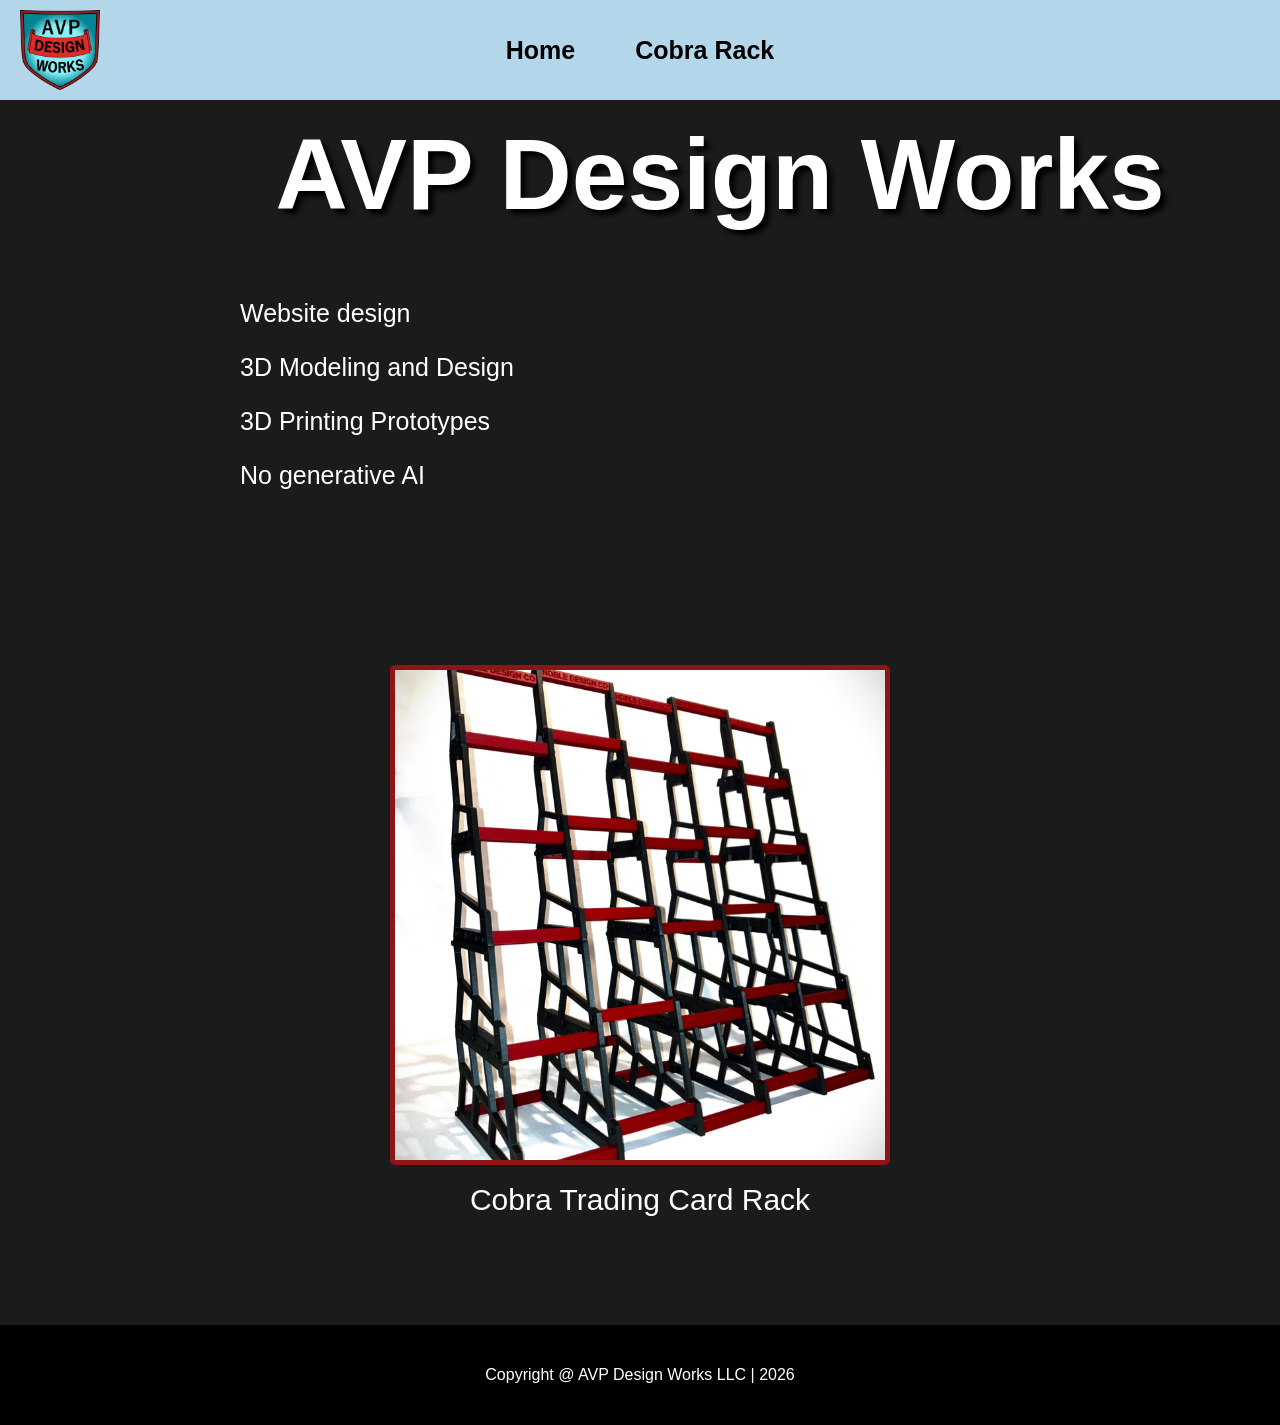
<file: index.html>
<!DOCTYPE html>
<html lang="en">
<head>
    <meta charset="UTF-8">
    <meta name="viewport" content="width=device-width, initial-scale=1.0">
    <title>Home</title>
    <link rel="stylesheet" href="style.css">
    <script src="javascript.js" defer></script>
</head>
<body>
  <a href="index.html" class="logo-button"><img src="img/avp_design_2.png" id="logo"></a>
  
  <nav id="top-nav">
    <a class="nav-link" href="index.html">Home</a>
    <a class="nav-link" href="pages/cobra.html">Cobra Rack</a>
  </nav>
  <div id="nav-hover-box"></div>
  <div class="home">
    <h1>AVP Design Works</h1>
  <div class="text-box">
    <p>Website design</p>
    <p>3D Modeling and Design</p>
    <p>3D Printing Prototypes</p>
    <p>No generative AI</p></div>
    
  </div>

  <a style="text-decoration: none;" href="pages/cobra.html"><button id="cobra-button">
  </button></a>
  <div class='cobra-text'>Cobra Trading Card Rack</div>

</body>
<footer>
  <div class="footer">
    Copyright @ AVP Design Works LLC | 2026
  </div>
</footer>
</html>
</file>
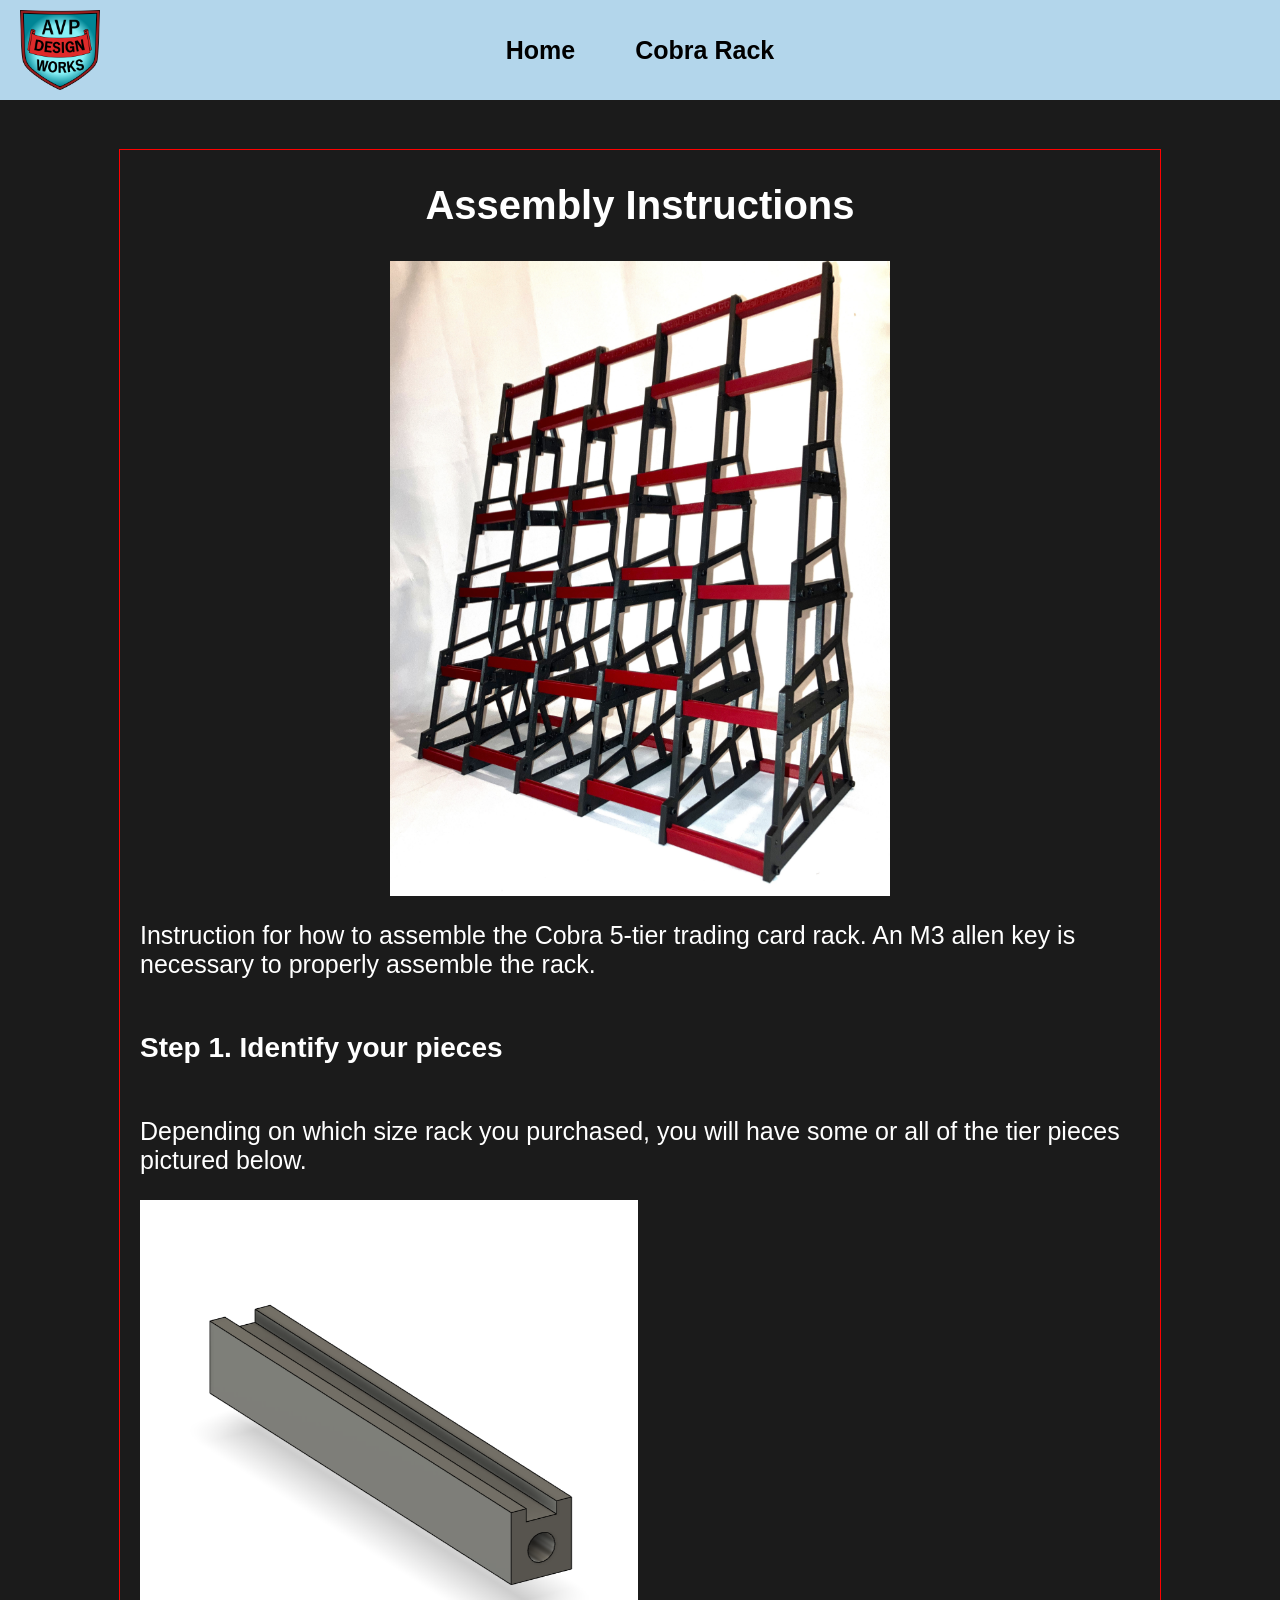
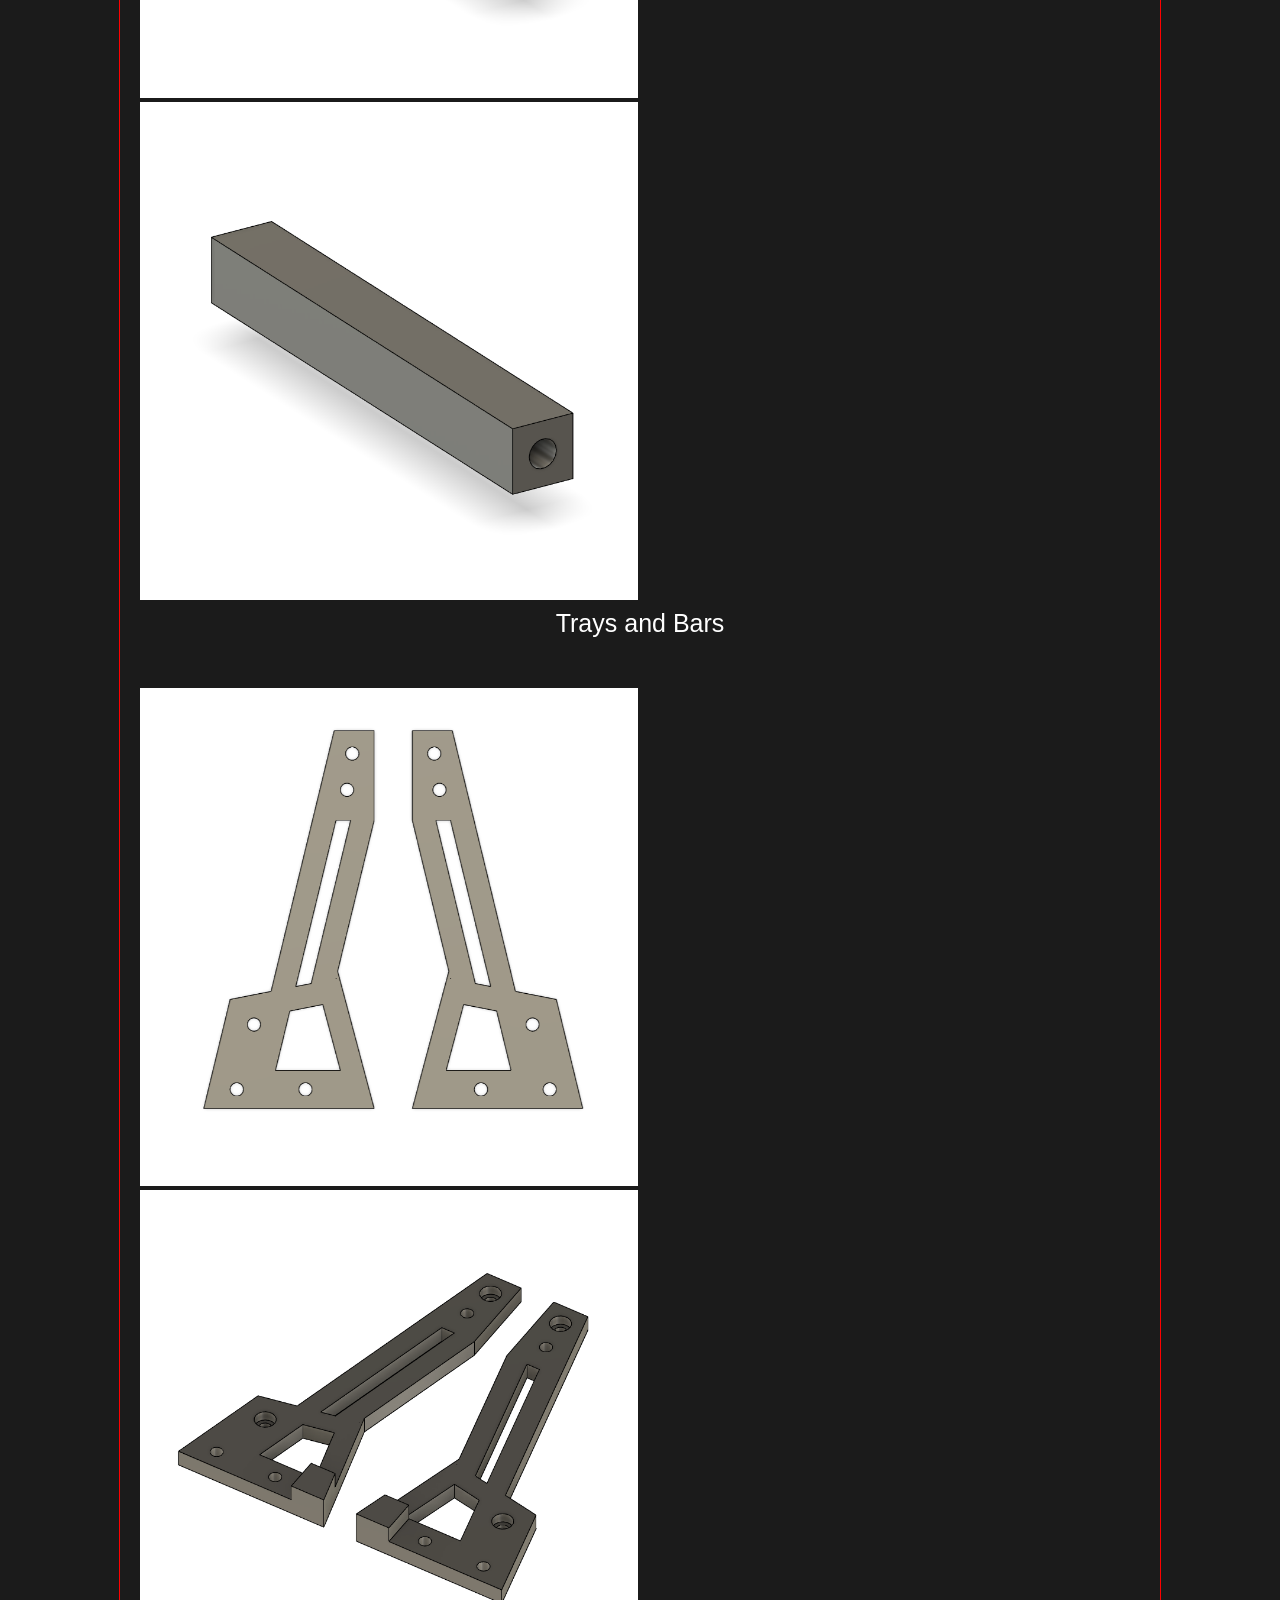
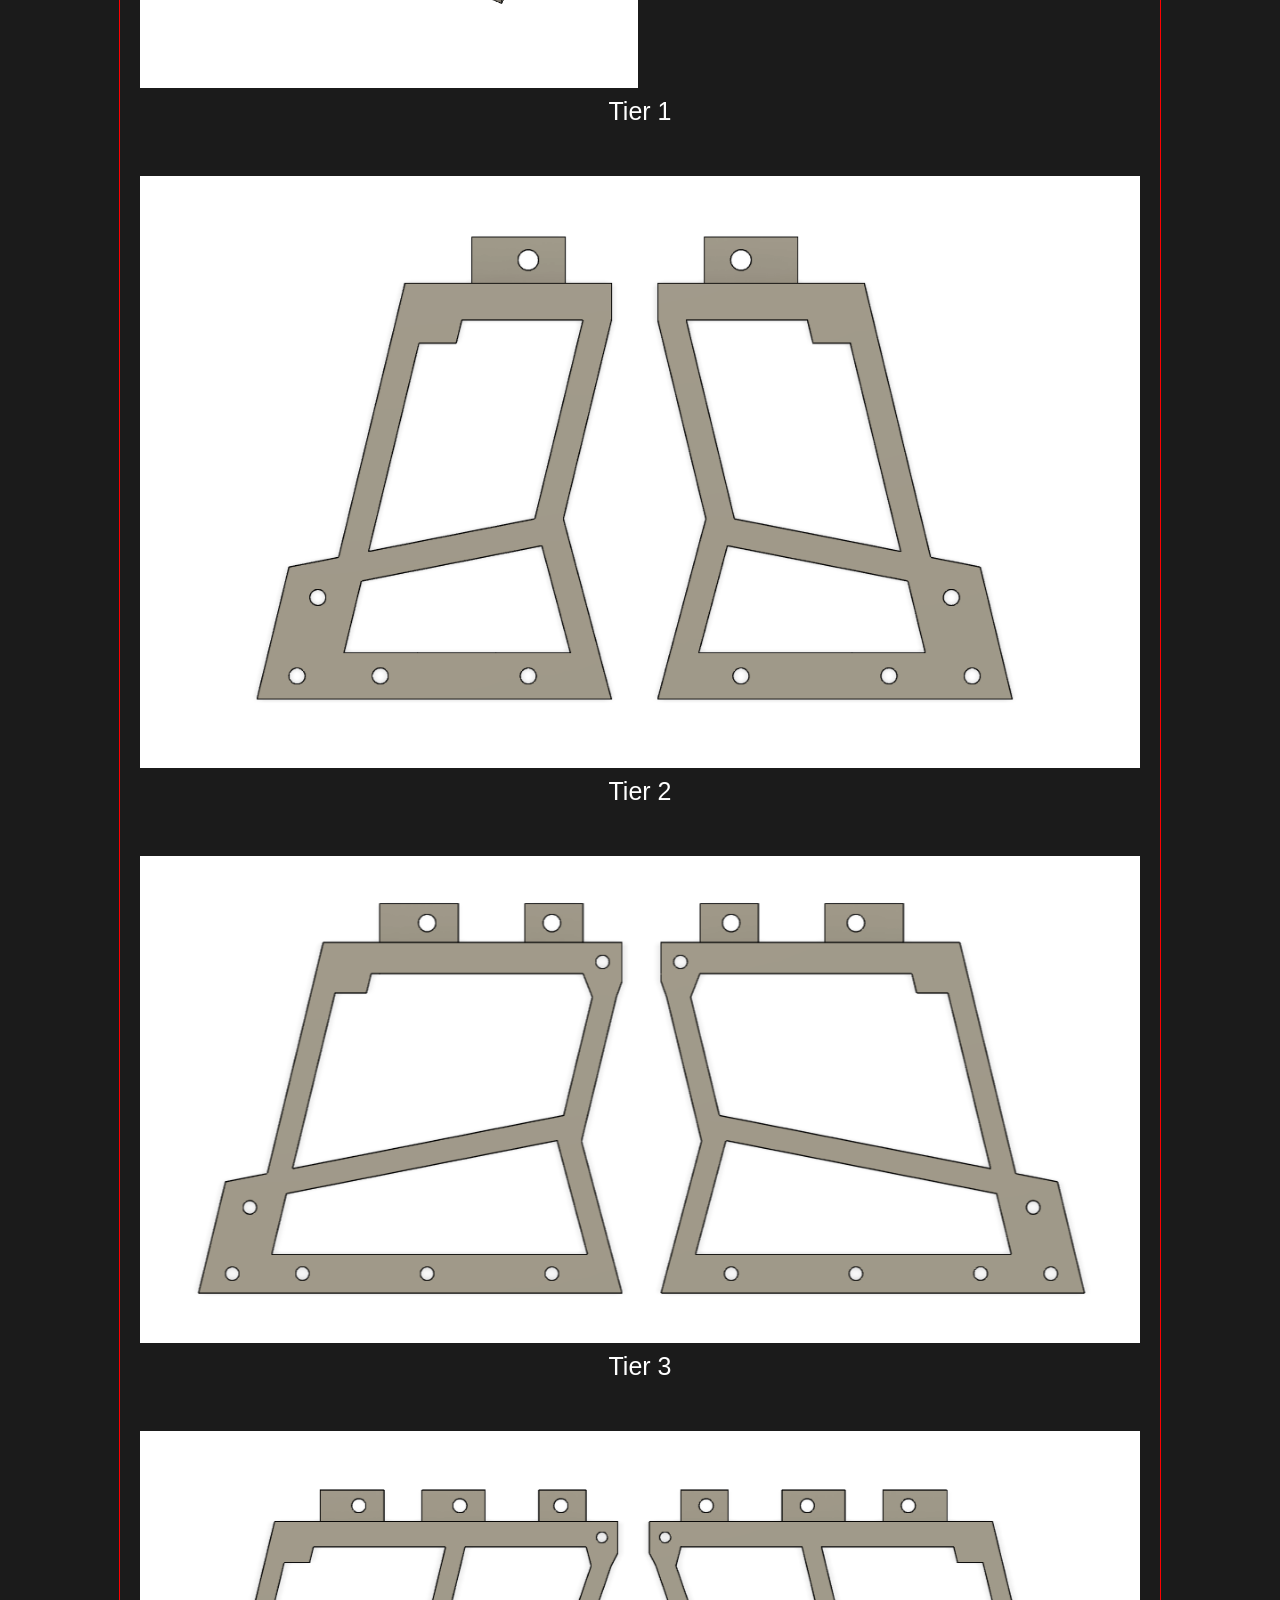
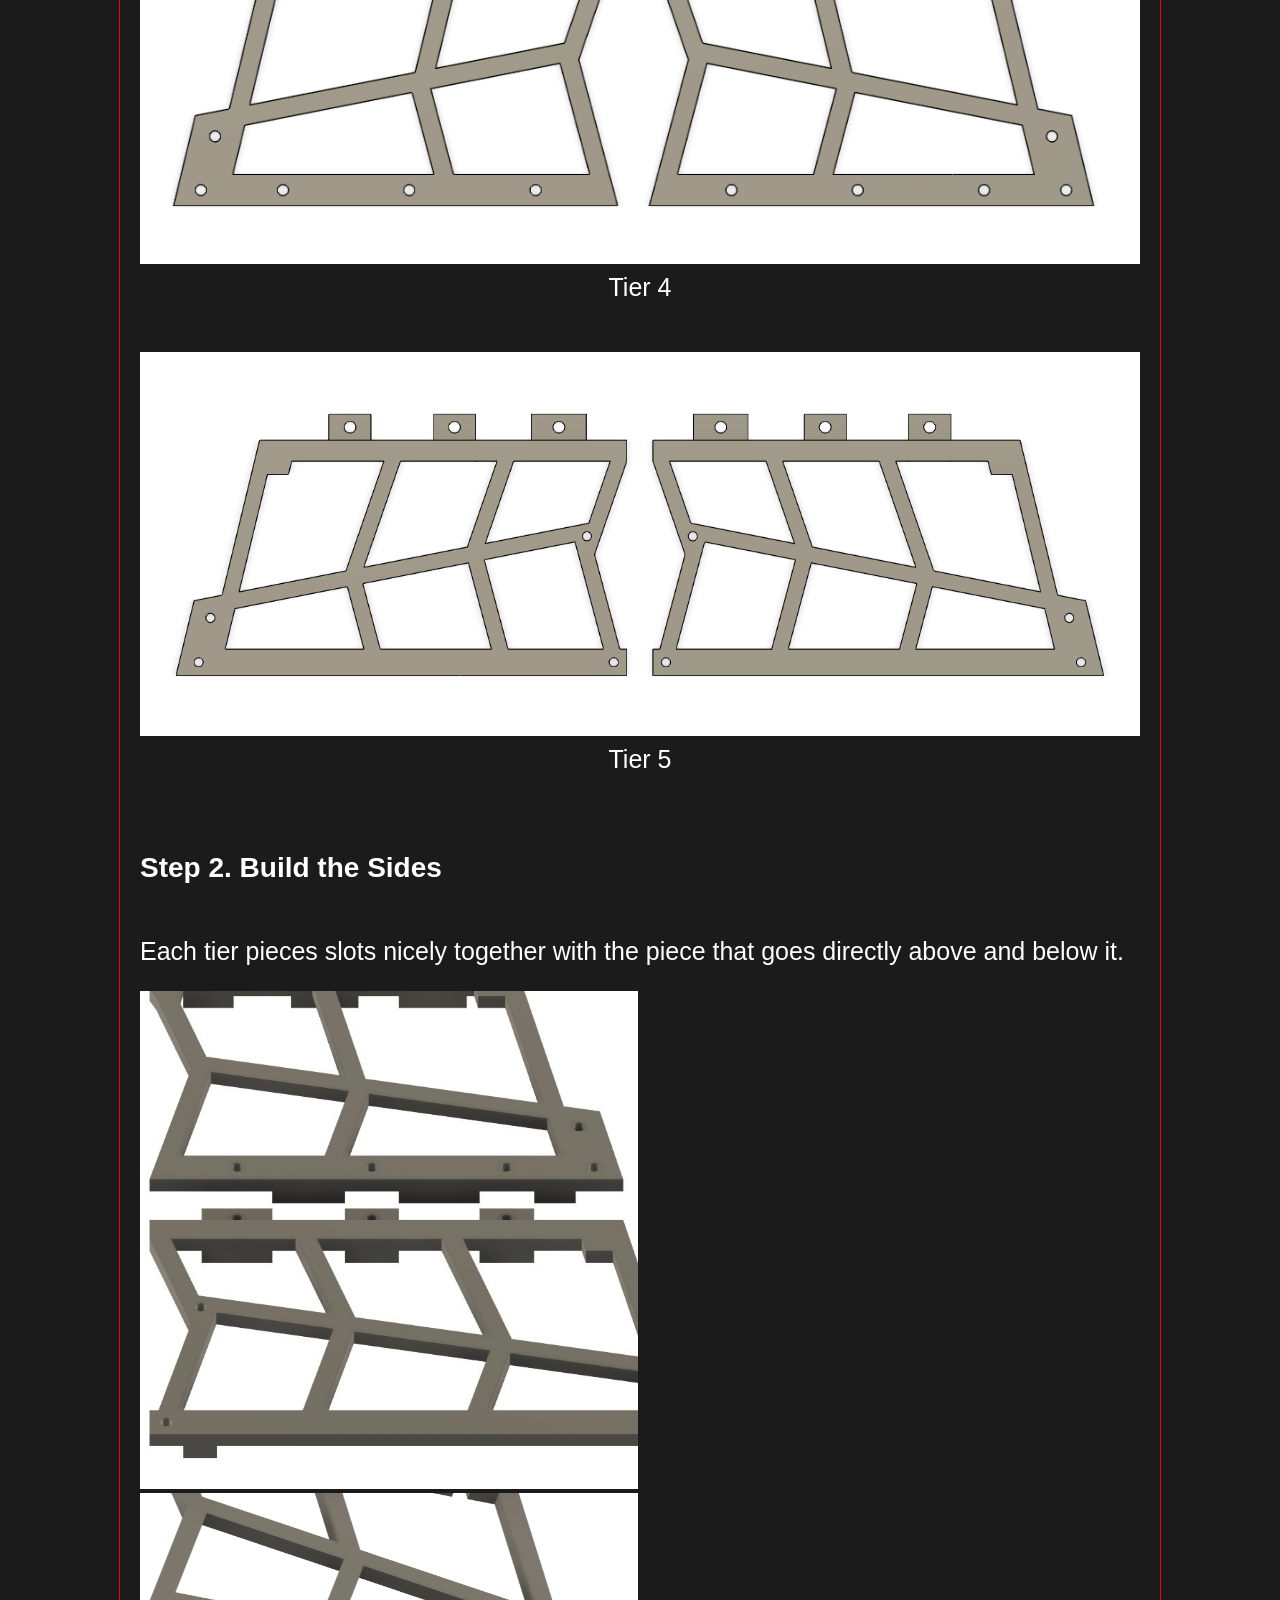
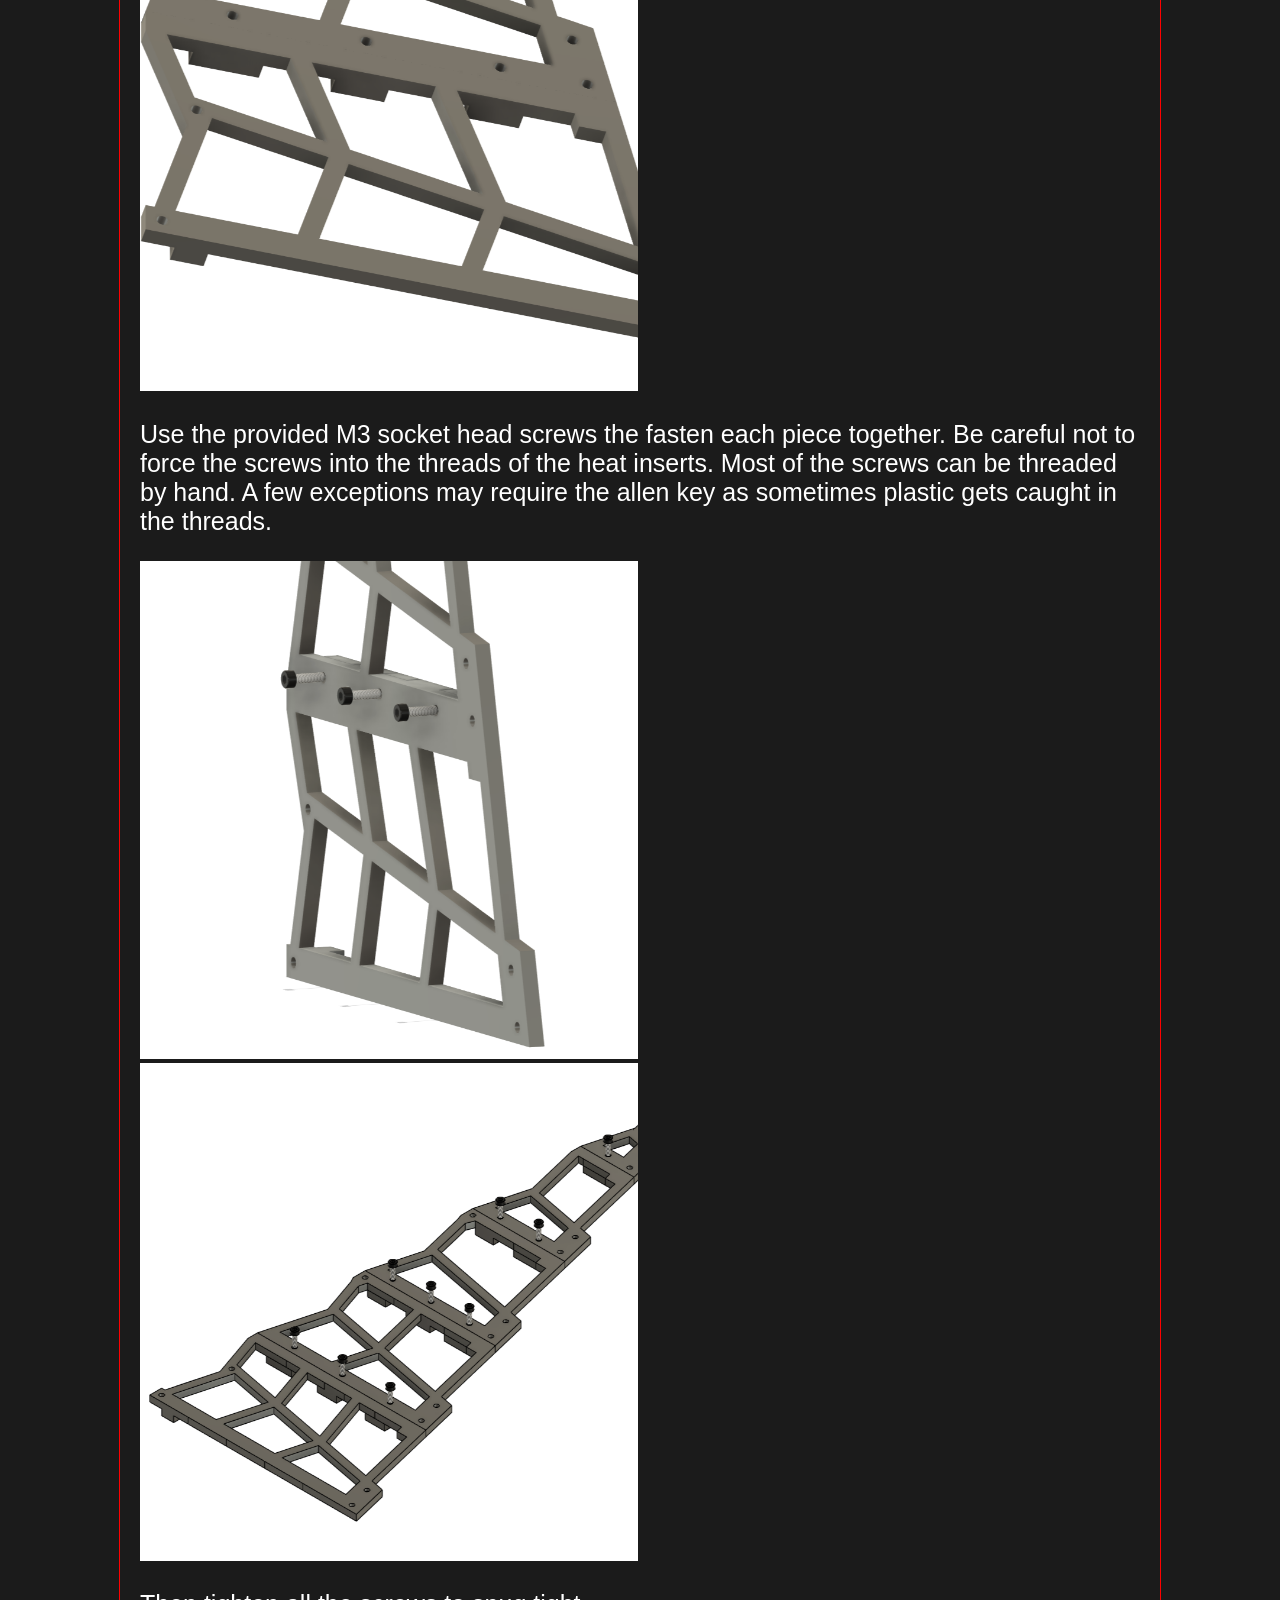
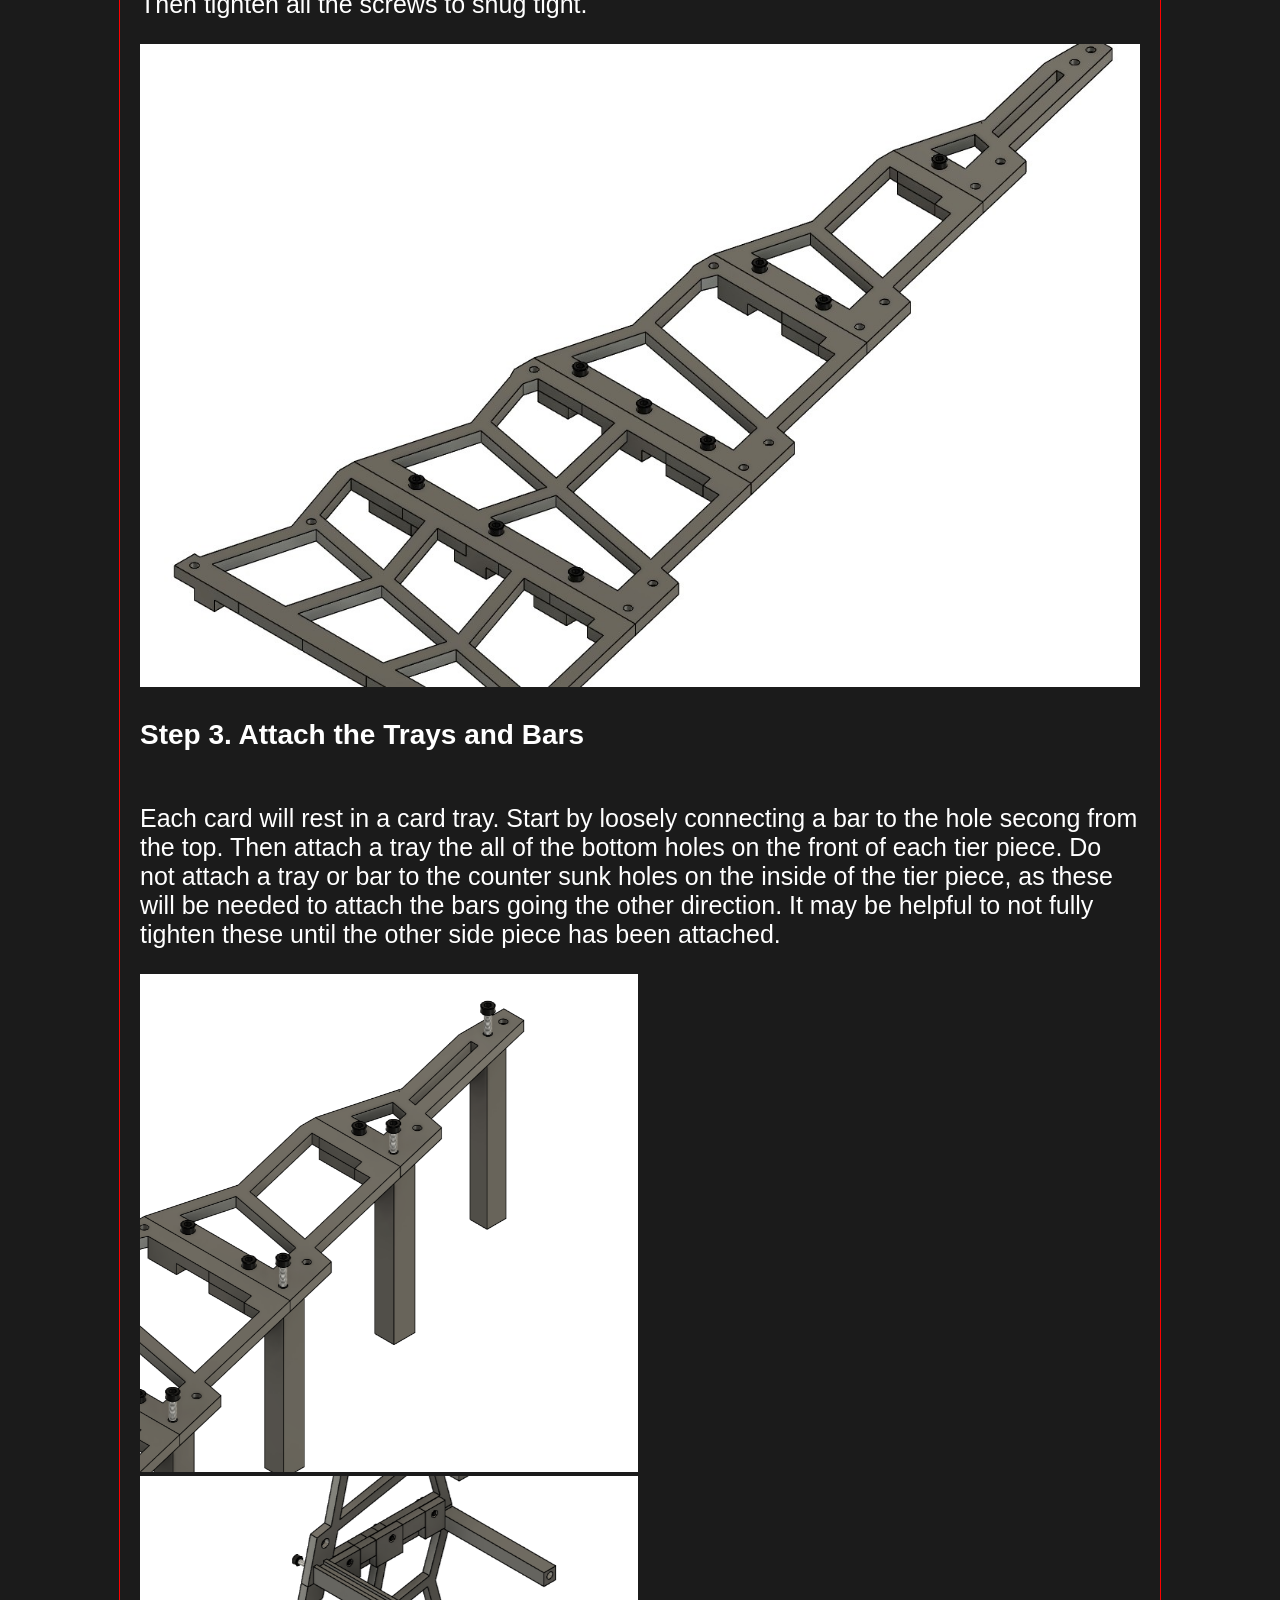
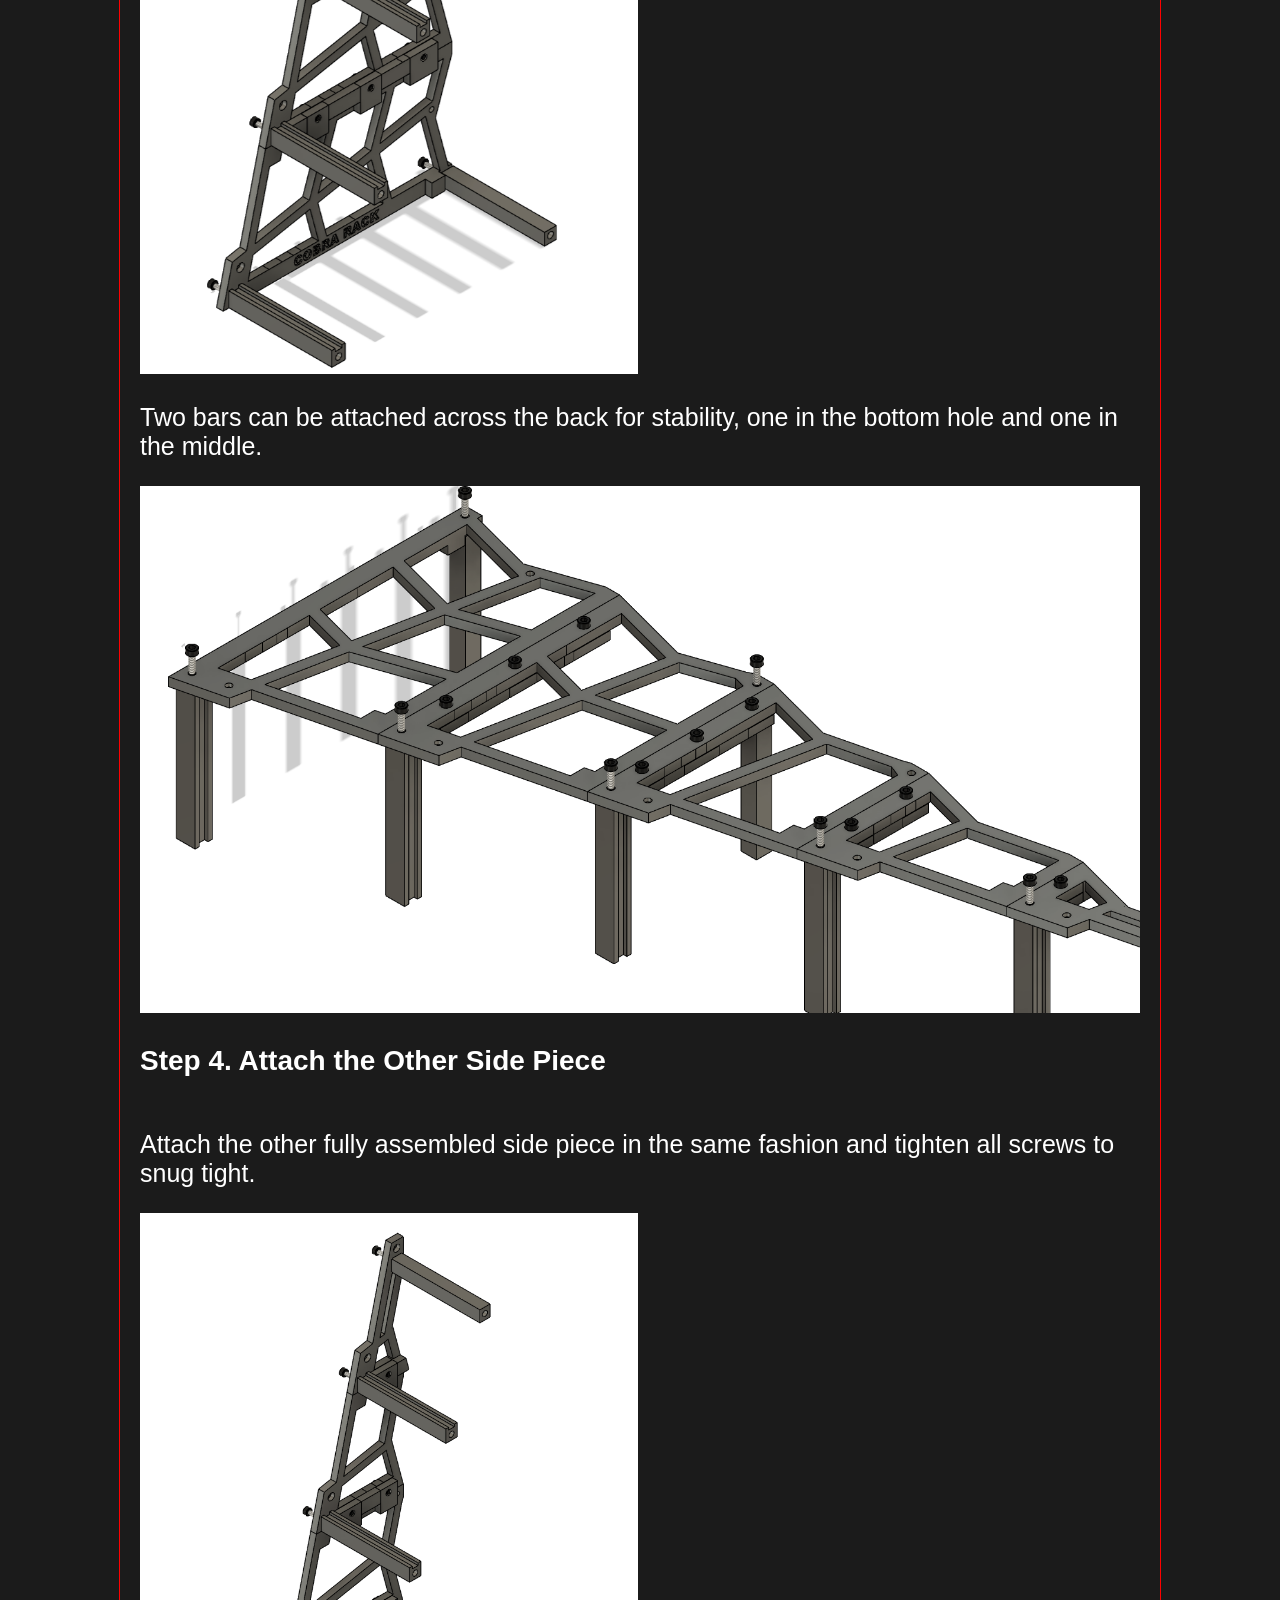
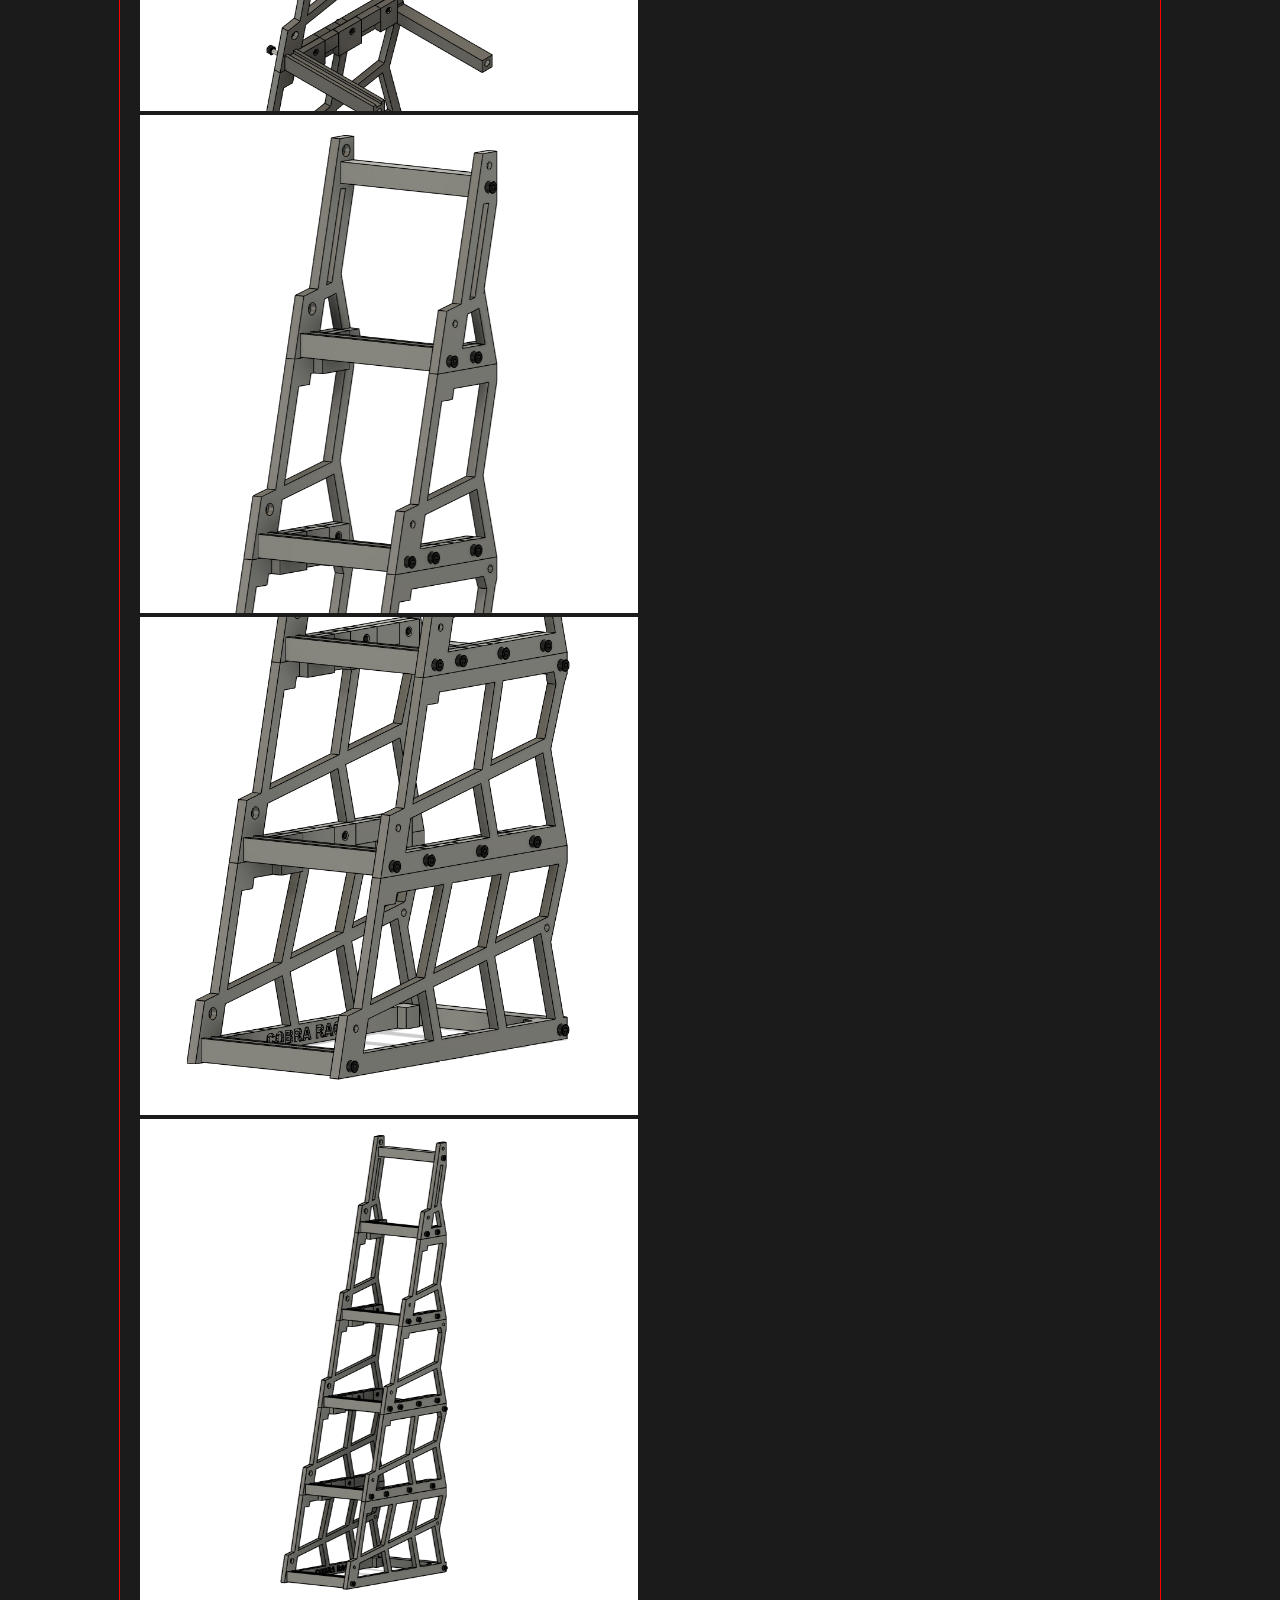
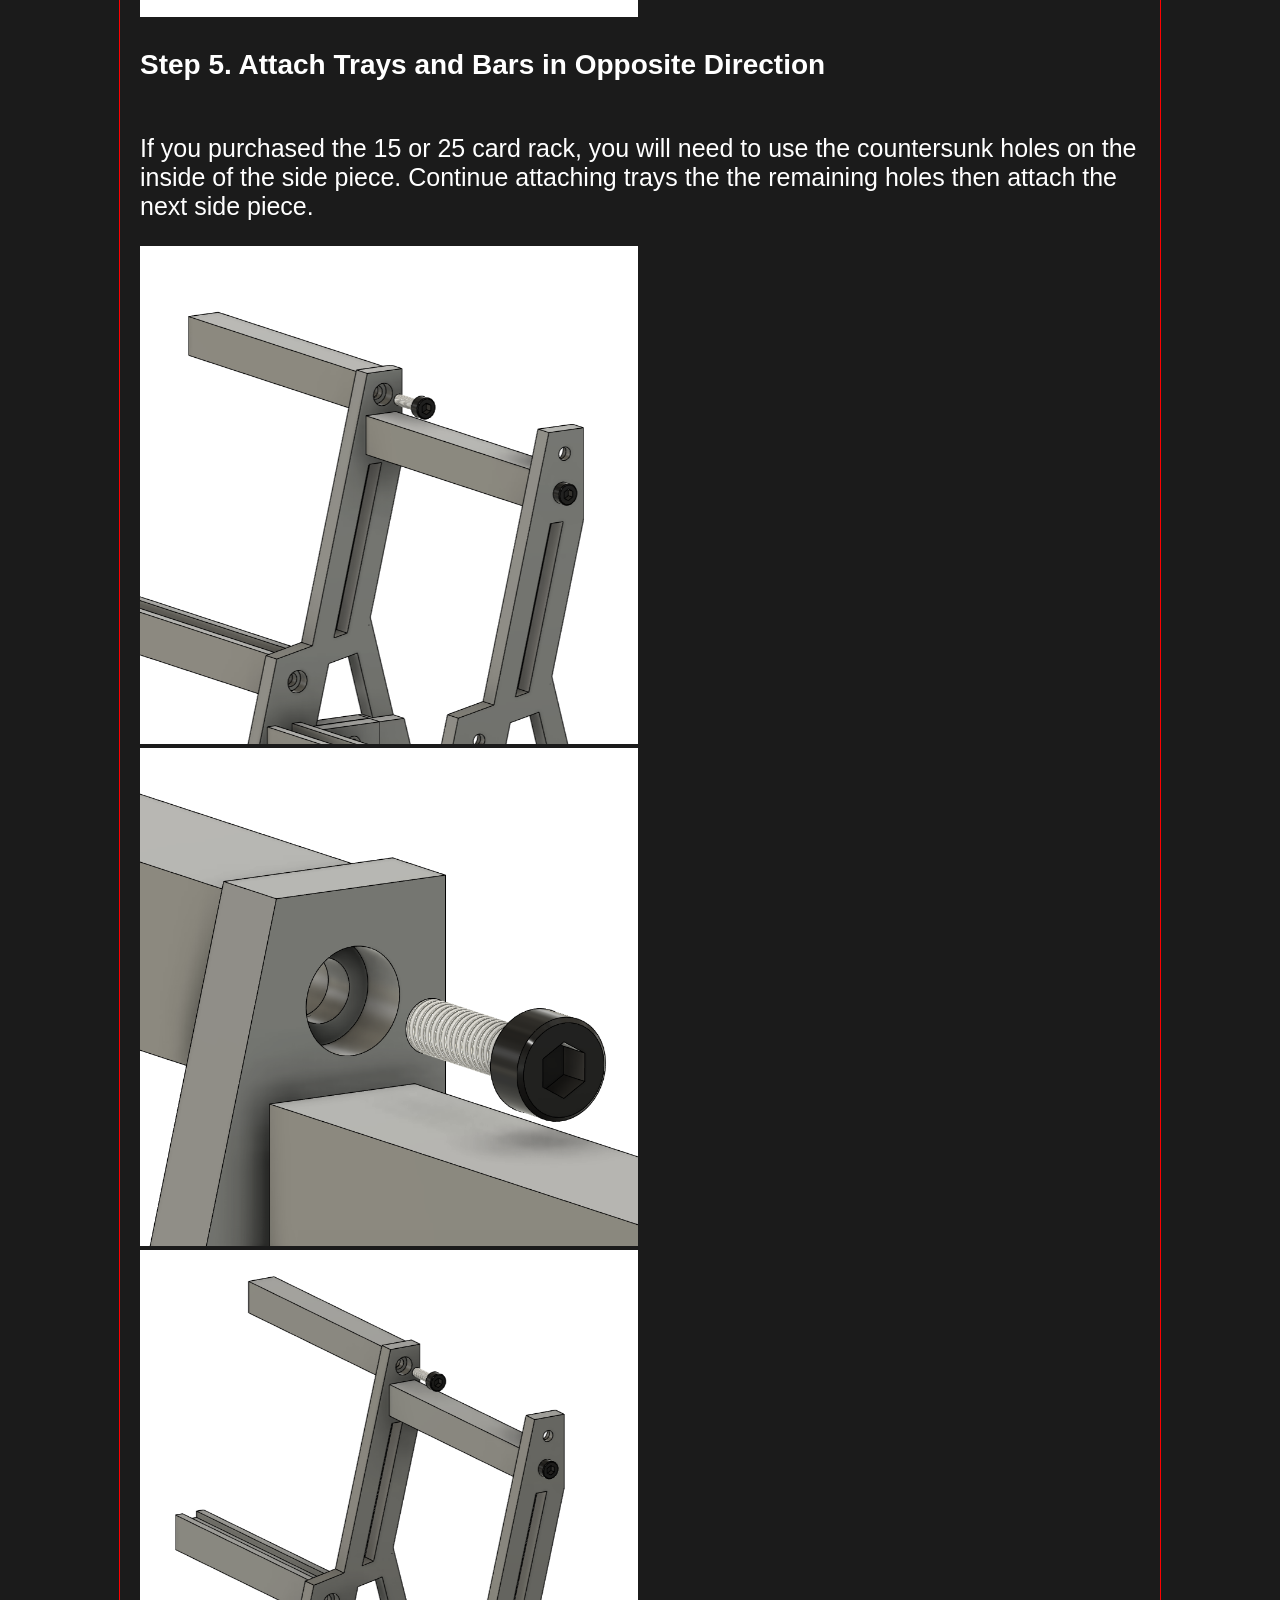
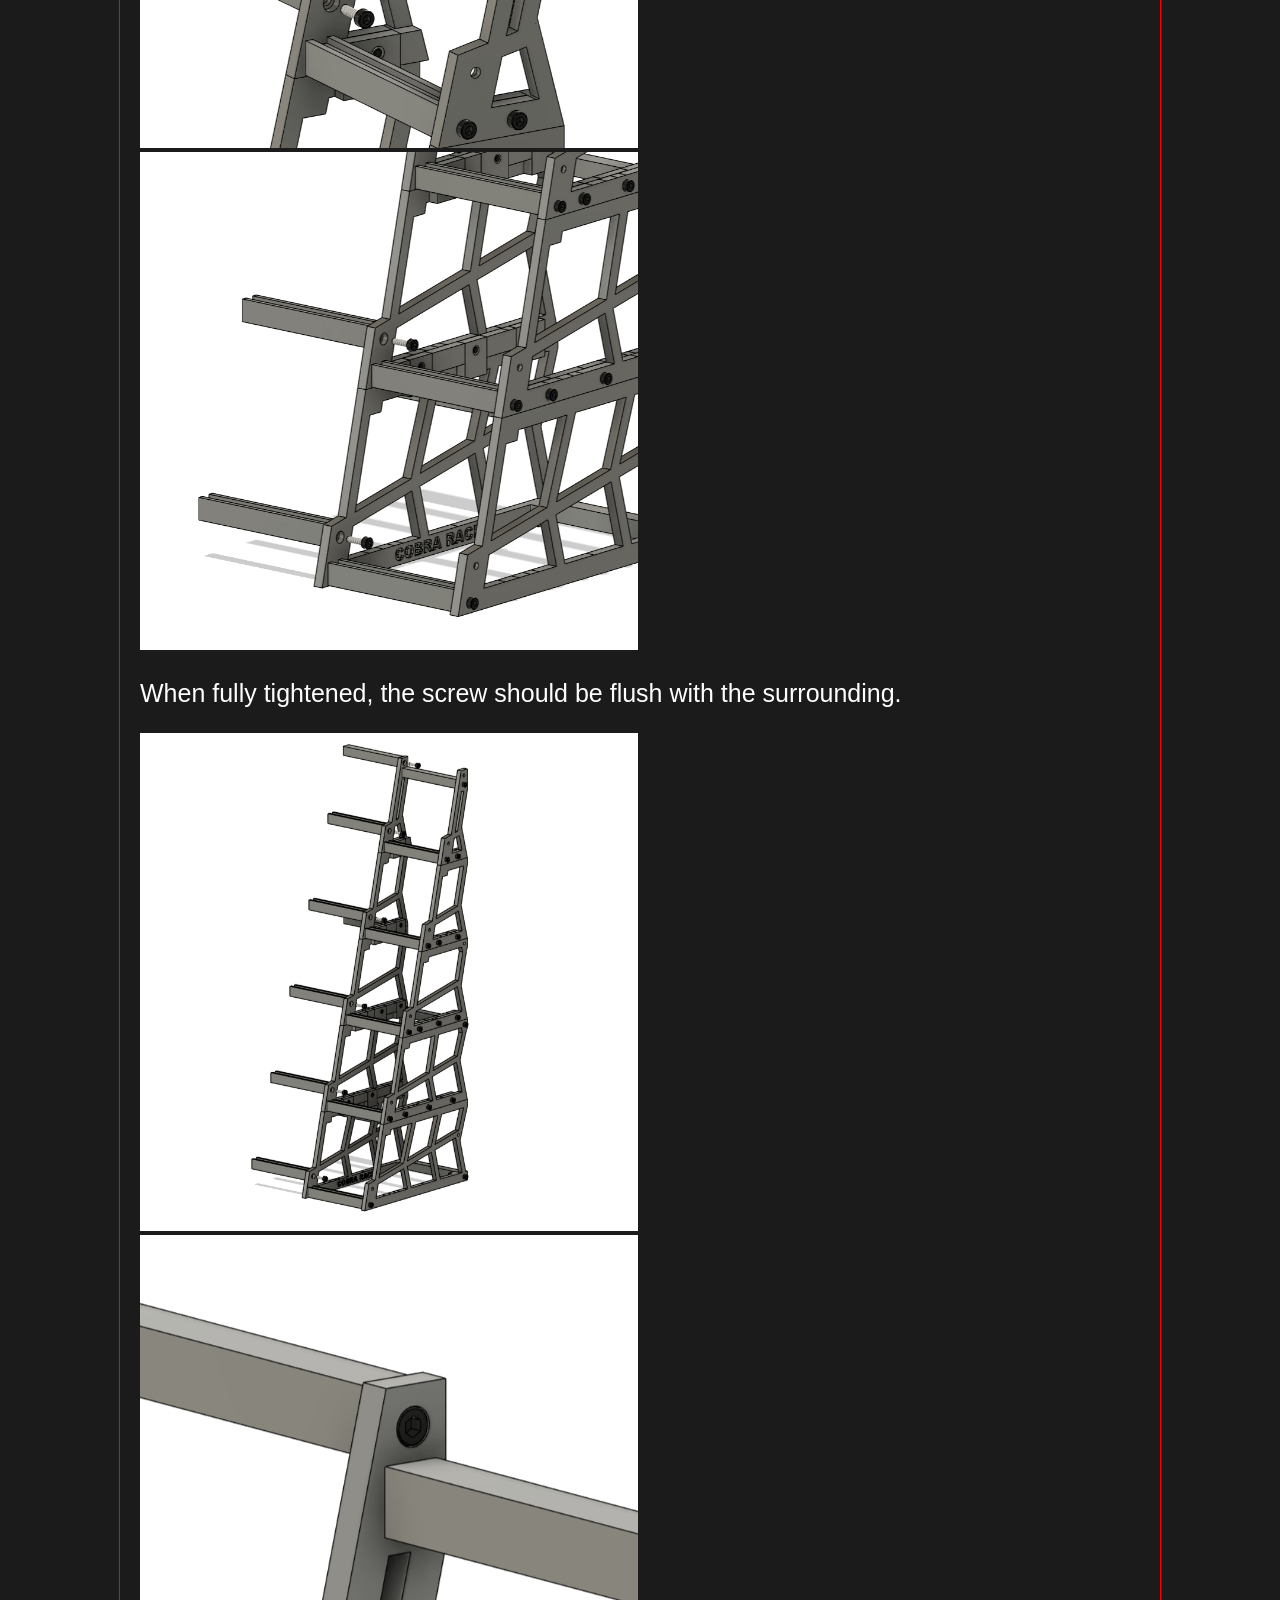
<file: pages/cobra.html>
<!DOCTYPE html>
<html lang="en">
<head>
    <meta charset="UTF-8">
    <meta name="viewport" content="width=device-width, initial-scale=1.0">
    <title>Cobra Rack</title>
    <link rel="stylesheet" href="../style.css">
    <script src="../javascript.js" defer></script>
</head>
<body>
  <a href="../index.html" class="logo-button"><img src="../img/avp_design_2.png" id="logo"></a>
  <nav id="top-nav">
    <a class="nav-link" href="../index.html">Home</a>
    <a class="nav-link" href="cobra.html">Cobra Rack</a>
  </nav>
  <div id="nav-hover-box"></div>

  <div class="instructions">
    <h2>Assembly Instructions</h2>
    <img src="../img/IMG_6465.jpg" style="width: 500px; align-self: center;">
    <p>Instruction for how to assemble the Cobra 5-tier trading card rack. An M3 allen key 
      is necessary to properly assemble the rack.</p>
    <h3>Step 1. Identify your pieces</h3>
    <p>Depending on which size rack you purchased, you will have some or
      all of the tier pieces pictured below.
    </p>
    <div class="img-bin">
      <img src="../img/assembly/Tray.png" class="sqr-img">
      <img src="../img/assembly/Bar.png" class="sqr-img">
    </div>
    <p class="label">Trays and Bars</p>
    <div class="img-bin">
      <img src="../img/assembly/T1_2.png" class="sqr-img">
      <img src="../img/assembly/T1_3.png" class="sqr-img">
    </div>
    <p class="label">Tier 1</p>
    <div class="img-bin">
      <img src="../img/assembly/T2_2.png" class="ins-img">
    </div>
    <p class="label">Tier 2</p>
    <div class="img-bin">
      <img src="../img/assembly/T3_2.png" class="ins-img">
    </div>
    <p class="label">Tier 3</p>
    <div class="img-bin">
      <img src="../img/assembly/T4_2.png" class="ins-img">
    </div>
    <p class="label">Tier 4</p>
    <div class="img-bin">
      <img src="../img/assembly/T5_2.png" class="ins-img">
    </div>
    <p class="label">Tier 5</p>

    <h3>Step 2. Build the Sides</h3>
    <p>Each tier pieces slots nicely together with the piece that goes directly above and below it.
    </p>
    <div class="img-bin">
      <img src="../img/assembly/01.jpg" class="sqr-img">
      <img src="../img/assembly/02.png" class="sqr-img">
    </div>
    <p>Use the provided M3 socket head screws the fasten each piece together. Be careful not to
      force the screws into the threads of the heat inserts. Most of the screws can be threaded by
      hand. A few exceptions may require the allen key as sometimes plastic gets caught in the threads.
    </p>
    <div class="img-bin">
      <img src="../img/assembly/03.png" class="sqr-img">
      <img src="../img/assembly/04.png" class="sqr-img">
    </div>
    <p>Then tighten all the screws to snug tight.</p>
    <div class="img-bin"><img src="../img/assembly/05.jpg" class="ins-img"></div>
    
    <h3>Step 3. Attach the Trays and Bars</h3>
    <p>Each card will rest in a card tray. Start by loosely connecting a bar to the hole secong from the top.
      Then attach a tray the all of the bottom holes on the front of each tier piece. Do not attach a tray or
      bar to the counter sunk holes on the inside of the tier piece, as these will be needed to attach
      the bars going the other direction. It may be helpful to not fully tighten these until the other
      side piece has been attached.
    </p>
    <div class="img-bin">
      <img src="../img/assembly/07.png" class="sqr-img">
      <img src="../img/assembly/09.png" class="sqr-img">
    </div>
    <p>Two bars can be attached across the back for stability, one in the bottom hole and one in the middle.</p>
    <div class="img-bin"><img src="../img/assembly/08.png" class="ins-img"></div>
    
    <h3>Step 4. Attach the Other Side Piece</h3>
    <p>Attach the other fully assembled side piece in the same fashion and tighten all
      screws to snug tight.
    </p>
    <div class="img-bin">
      <img src="../img/assembly/10.png" class="sqr-img">
      <img src="../img/assembly/13.png" class="sqr-img">
      <img src="../img/assembly/12.png" class="sqr-img">
      <img src="../img/assembly/11.png" class="sqr-img">
    </div>
    <h3>Step 5. Attach Trays and Bars in Opposite Direction</h3>
    <p>If you purchased the 15 or 25 card rack, you will need to use the countersunk
      holes on the inside of the side piece. Continue attaching trays the the remaining holes then
      attach the next side piece.
    </p>
    <div class="img-bin">
      <img src="../img/assembly/14.png" class="sqr-img">
      <img src="../img/assembly/15.png" class="sqr-img">
      <img src="../img/assembly/16.png" class="sqr-img">
      <img src="../img/assembly/17.png" class="sqr-img">
    </div>
    <p>When fully tightened, the screw should be flush with the surrounding.</p>
    <div class="img-bin">
      <img src="../img/assembly/18.png" class="sqr-img">
      <img src="../img/assembly/19.png" class="sqr-img">
    </div>
    <p>Attach the next side piece and fully tighten all screws to snug tight.</p>
    <div class="img-bin">
      <img src="../img/assembly/22.png" class="sqr-img">
      <img src="../img/assembly/23.png" class="sqr-img">
      <img src="../img/assembly/25.png" class="ins-img">
    </div>
    
    <div class="img-bin"><img src="../img/assembly/28.png" class="ins-img"></div>
    
    <p>Finish assembling the card rack using this method. That's it! A great place to
      show your cards on display.
    </p>
    <img src="../img/IMG_6461.jpg" class="ins-img">

  </div> <!-- Close instructions-->
  
</body>
<footer>
  <div class="footer">
    Copyright @ AVP Design Works LLC | 2026
  </div>
</footer>
</html>
</file>
<file: style.css>
* {
  font-family: 'Gill Sans', 'Gill Sans MT', Calibri, 'Trebuchet MS', sans-serif;
  color: white;
}

html {
  width: 100dvw;
  overflow-x: hidden;
}

body {
  position: relative;
  max-width: 100%;
  margin: 0;
  background-color: rgb(27, 27, 27);
  height: 100vh;
  width: 100vw;
  display: flex;
  flex-direction: column;
  align-items: center;
}

#top-nav {
  position: absolute;
  height: 100px;
  width: 100%;
  background-color: rgb(179, 214, 235);
  margin: 0;
  width: 100vw;
  font-size: 25px;
  display: flex;
  justify-content: center;
  align-items: center;
  /*
  transform: translateY(-100%);
  transition: transform 0.5s ease-in-out;
  z-index: 5;
  */
}

/*
#top-nav.open, #logo.open {
  transform: translateY(0%);
}

#nav-hover-box {
  position: absolute;
  height: 100px;
  width: 100%;
  z-index: 1;
}
*/

#logo {
  height: 80px;
  position: absolute;
  left: 20px;
  top: 10px;
  /*transform: translateY(-100%);
  transition: transform 0.5s ease-in-out;
  */
  z-index: 200;
}

.nav-link {
  margin: 0 30px;
  position: relative;
  text-decoration: none;
  color: rgb(0, 0, 0);
  line-height: 40px;
  font-weight: 600;
  transition: transform 0.6s ease;
}

.nav-link:hover {
  transform: translateY(-5px);
}

.nav-link::before {
  content: "";
  position: absolute;
  width: 100%;
  height: 2px;
  bottom: 0;
  left: 0;
  background-color: rgb(0, 0, 0);
  transform: scaleX(0);
  transform-origin: bottom center;
  transition: transform 0.3s ease;
}

.nav-link:hover::before {
  transform: scaleX(1);
}

/* ----------------------------*/

.home {
  max-height: 500px;
  width: 75%;
  margin: 50px 0 50px 12.5%;
}

.text-box {
  width: 600px;
  justify-self: center;
}

h1 {
  font-size: 100px;
  text-shadow: 5px 5px 5px black;
  text-align: center;
}

p {
  font-size: 25px;
}

.cobra-text {
  margin-top: 10px;
  margin-bottom: 100px;
  height: 55px;
  width: 500px;
  text-align: middle;
  text-align: center;
  line-height: 50px;
  border-radius: 25px;
  font-size: 30px;
}

#cobra-button {
  margin-top: 100px;
  height: 500px;
  width: 500px;
  border-radius: 5px;
  border: 5px solid rgb(141, 21, 21);
  background-image: url('img/Best.jpg');
  background-size: 500px;
  background-position: 0px;
  transition: transform 0.2s ease;
  display: flex;
  justify-content: center;
  align-items: center;
  
}

#cobra-button:hover {
  transform: translateY(-10px);
}

.do-button-jump {
  animation: button-jump 0.5s ease;
}

@keyframes button-jump {
  0% { transform: translateY(-10px); }
  50% { transform: translateY(-30px); }
  100% { transform: translateY(-10px); }
}

/* ---------------------- */

.instructions {
  max-width: 1000px;
  width: 80vw;
  padding: 0 20px 5%;
  outline: 1px solid red;
  margin: 150px 0 15px 0;
  display: flex;
  flex-direction: column;
}

.img-bin {
  max-width: 1000px;
  align-self: center;
}

h2 {
  font-size: 40px;
  align-self: center;
}

h3 {
  font-size: 28px;
}

.sqr-img {
  width: 49.8%;
}

.ins-img {
  width: 100%;
}

.label {
  margin: 5px 0 50px;
  text-align: center;
}

.footer {
  height: 100px;
  width: 100vw;
  background-color: black;
  color: white;
  text-align: center;
  line-height: 100px;
  text-align: middle;
}
</file>
